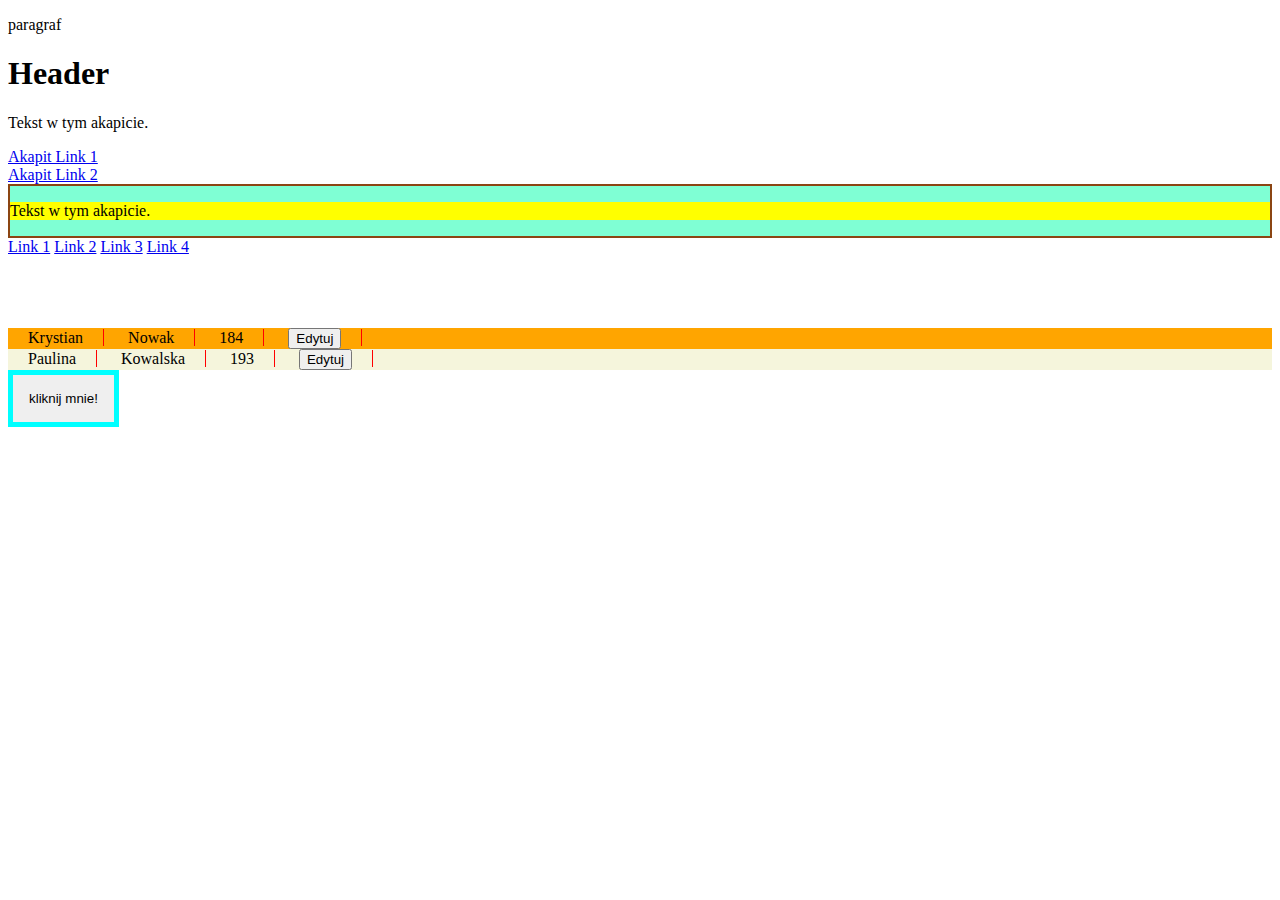
<file: index.html>
<!DOCTYPE html>
<html lang="en">
    <head>
        <meta charset="UTF-8">
        <title>Java Script DOM - Samples</title>
        <link rel="stylesheet" href="css/style.css">
    </head>
    <body>

       <section id="sectionFirst">

            <header id="header">
                <p>paragraf</p>
                <!-- Do zadania 6 dodajemy tekst w nagłówku H1 - "Nagłówek strony" -->
                <h1 id="main-header">Header</h1> 
            </header>

            <div id="parFirst">
                <p onclick="alert('z paragrafu');">Tekst w tym akapicie.</p>
                <!-- W 6 zadaniu dodajemy do linku poniżej atrybut onclick="alert('kliknięto link');" -->
                <a class="link" href="#">Akapit Link 1</a><br>
                <div></div>
                <a class="link" href="https://akademia108.pl">Akapit Link 2</a>
            </div>

            <div id="parSecond"  onclick="klikAlert();">
                <p id="parWParSecond">Tekst w tym akapicie.</p>
            </div>

            <a class="link" href="http://akademia108.pl">Link 1</a>
            <a class="link" href="#">Link 2</a>
            <a class="link superlink" href="#">Link 3</a>
            <a class="link superlink" href="#">Link 4</a>


            <br>
            <br>
            <br>
            <br>
            <br>

            <div id="container">
                <div class="row even">
                    <span>Krystian</span>
                    <span>Nowak</span>
                    <span>184</span>
                    <span>
                        <button class="edit">Edytuj</button>
                    </span>
                </div>
                <div class="row odd">
                    <span>Paulina</span>
                    <span>Kowalska</span>
                    <span>193</span>
                    <span>
                        <button class="edit">Edytuj</button>
                    </span>
                </div>
            </div>

            <button id=toggle-kolor>kliknij mnie!</button>
        </section>

        <script src="js/6-eventy.js"></script>
    </body>
</html>
</file>
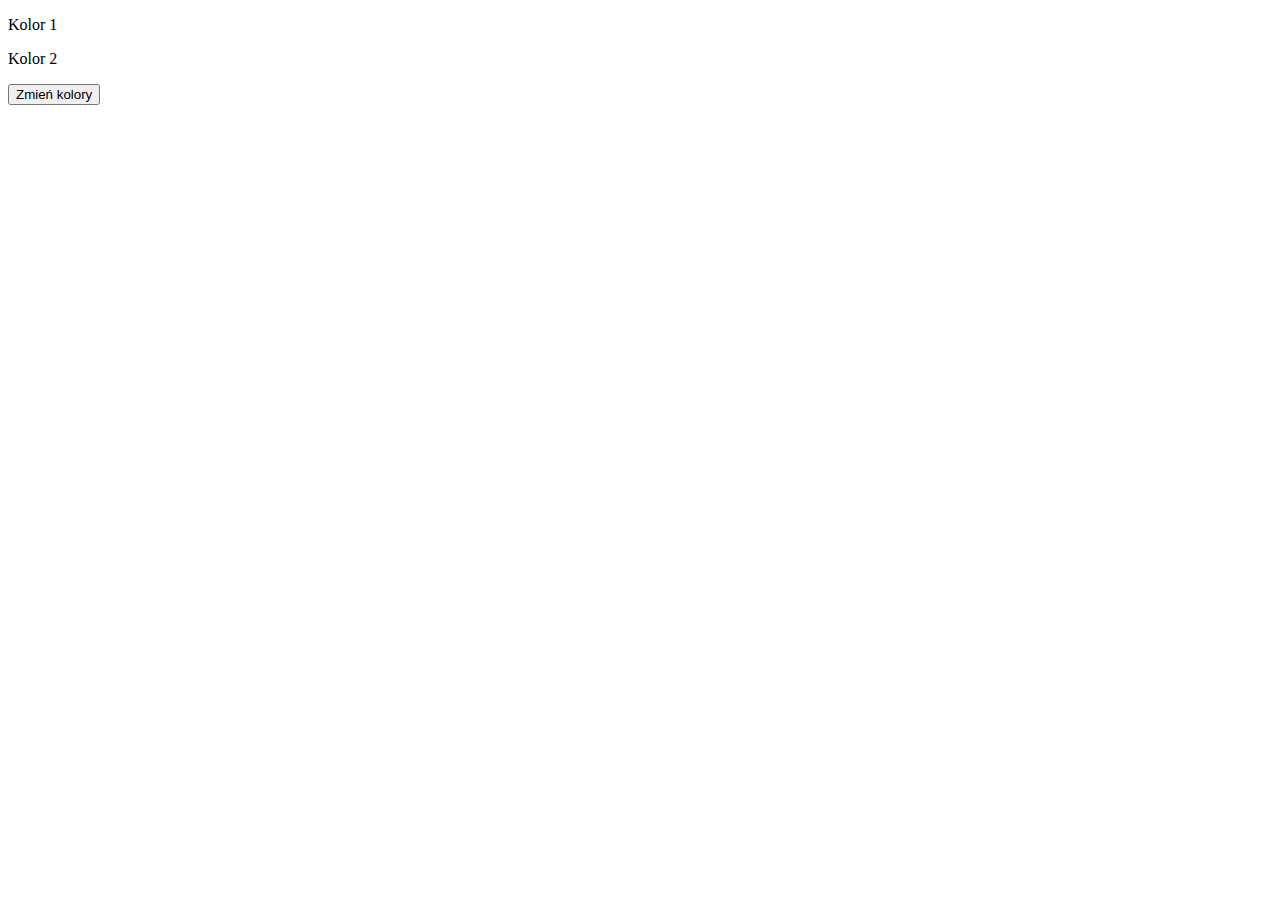
<file: warsztaty-2/index.html>
<!DOCTYPE html>
<html lang="en">
<head>
    <meta charset="UTF-8">
    <meta name="viewport" content="width=device-width, initial-scale=1.0">
    <meta http-equiv="X-UA-Compatible" content="ie=edge">
    <title>Document</title>
</head>
<body>

    <p class="par">Kolor 1</p>
    <p class="par">Kolor 2</p>
    <button id="btn-colors">Zmień kolory</button>
    
    <script src="js/main.js"></script>
</body>
</html>
</file>
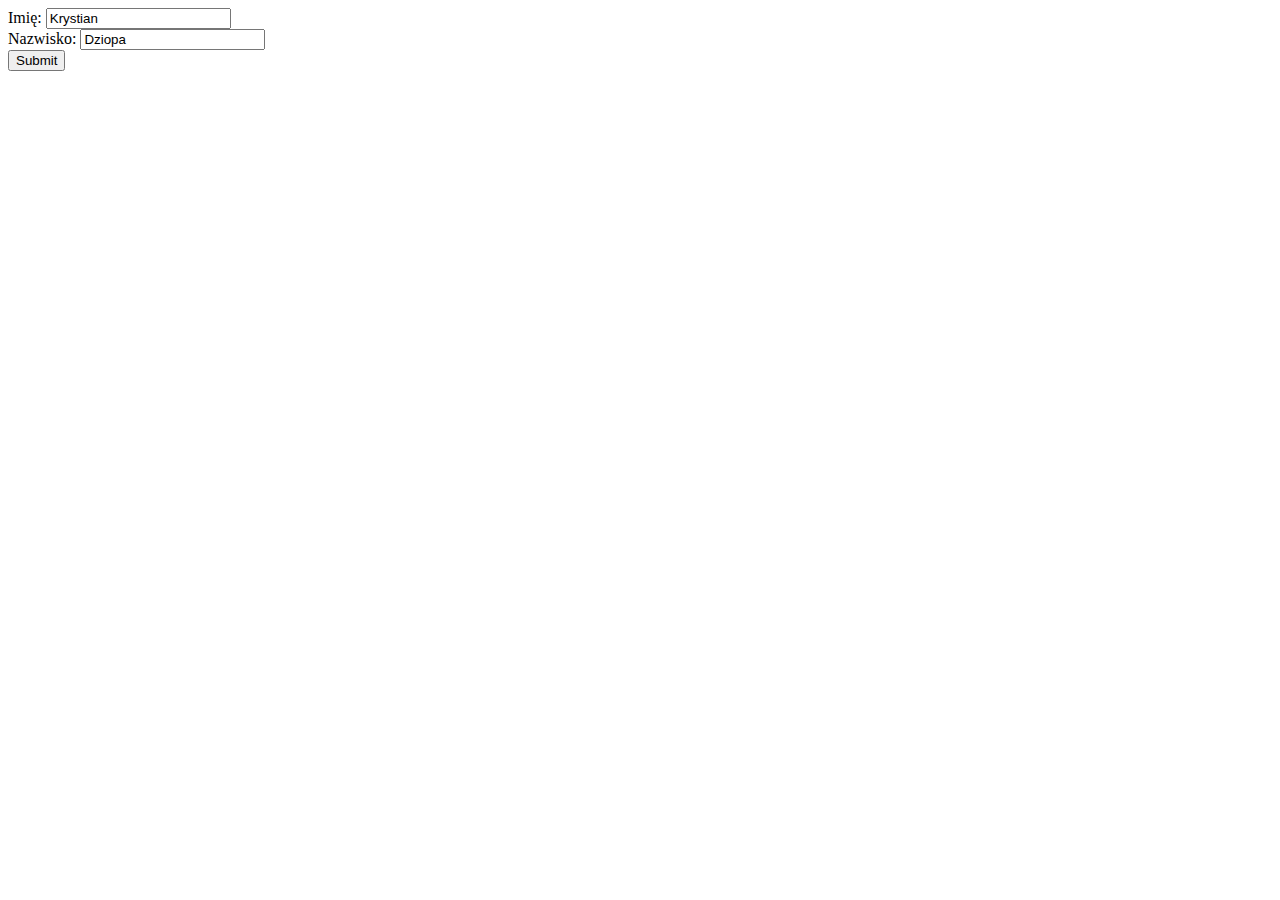
<file: warsztaty-3/index.html>
<!DOCTYPE html>
<html lang="en">
<head>
    <meta charset="UTF-8">
    <meta name="viewport" content="width=device-width, initial-scale=1.0">
    <meta http-equiv="X-UA-Compatible" content="ie=edge">
    <title>Document</title>
</head>
<body>

    <form id="formularz">
            Imię: <input type="text" name="fname" value="Krystian">
            <br>
            Nazwisko: <input type="text" name="lname" value="Dziopa">
            <br>
            <input id="btn" type="submit" value="Submit">
    </form>
    
    <script src="js/main.js"></script>
</body>
</html>
</file>
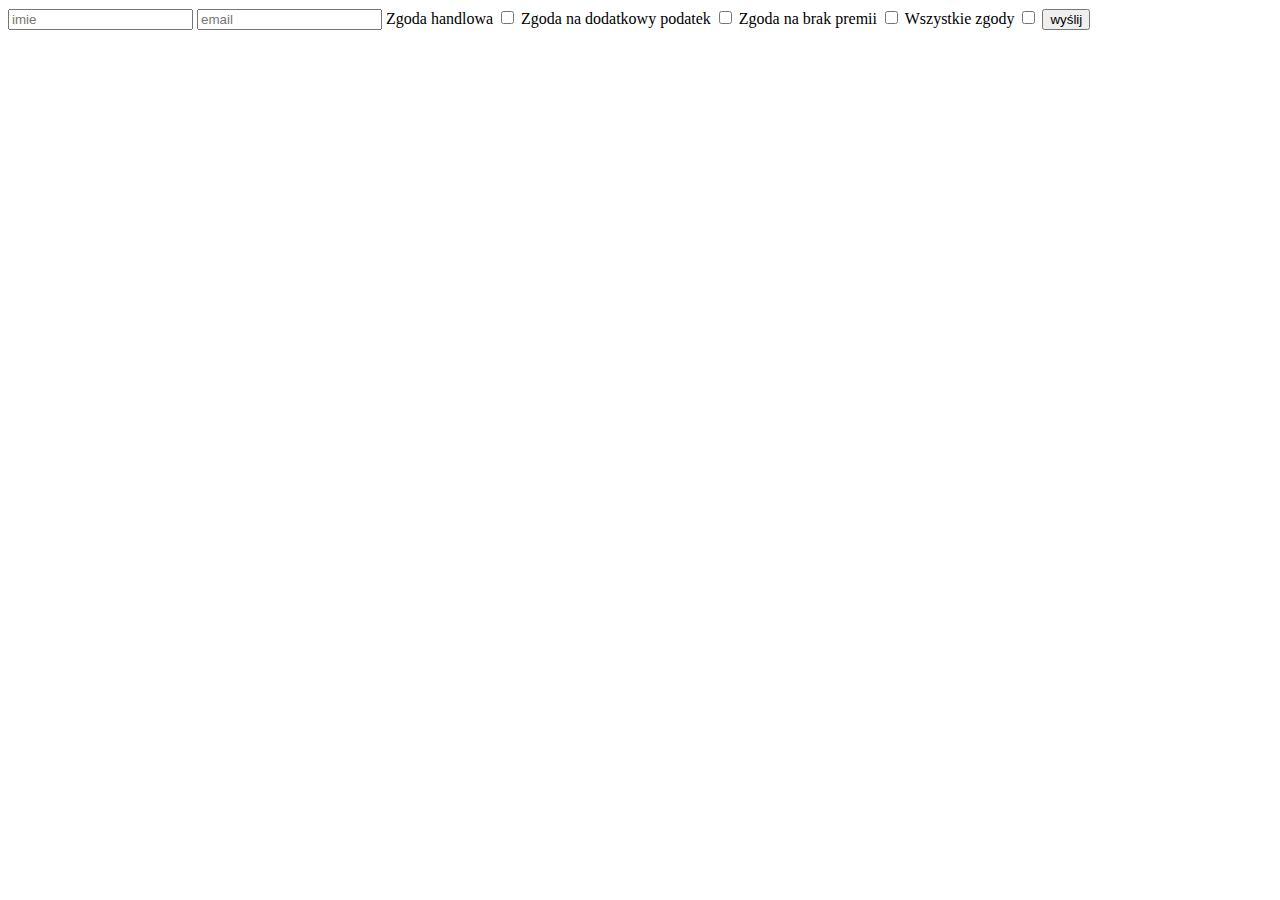
<file: js/warsztaty-4/index.html>
<!DOCTYPE html>
<html lang="en">
<head>
    <meta charset="UTF-8">
    <meta name="viewport" content="width=device-width, initial-scale=1.0">
    <meta http-equiv="X-UA-Compatible" content="ie=edge">
    <title>Document</title>
</head>
<body>
    <form id="form" action="">
        <input type="text" placeholder="imie">
        <input type="email" placeholder="email">
        <label>
            Zgoda handlowa
            <input type="checkbox">
        </label>
        <label>
              Zgoda na dodatkowy podatek
            <input type="checkbox">
        </label>
        <label>
             Zgoda na brak premii
            <input type="checkbox">
        </label>
        <label id="permit-all">
                Wszystkie zgody
              <input type="checkbox">
          </label>

        <input id="btn" type="submit" value="wyślij">
    </form>

    <script src="js/main.js"></script>
</body>
</html>
</file>
<file: css/style.css>
#main-header {
	transition: all 2s linear;
}

#container {
	background-color: beige;
}

.even {
	background-color: orange;
}

span {
	padding: 0 20px;
	border-right: 1px solid red;
}

/* button */
#toggle-kolor {
	padding: 1rem;
	border: 5px solid aqua;
}

/* klasa dodana po kliklnieciu */
.btn-active {
	background-color: aquamarine;
	color: black;
}

#parSecond {
	border: 2px solid saddlebrown;
	background: aquamarine;
}

#parWParSecond{
	background: yellow;
}
</file>
